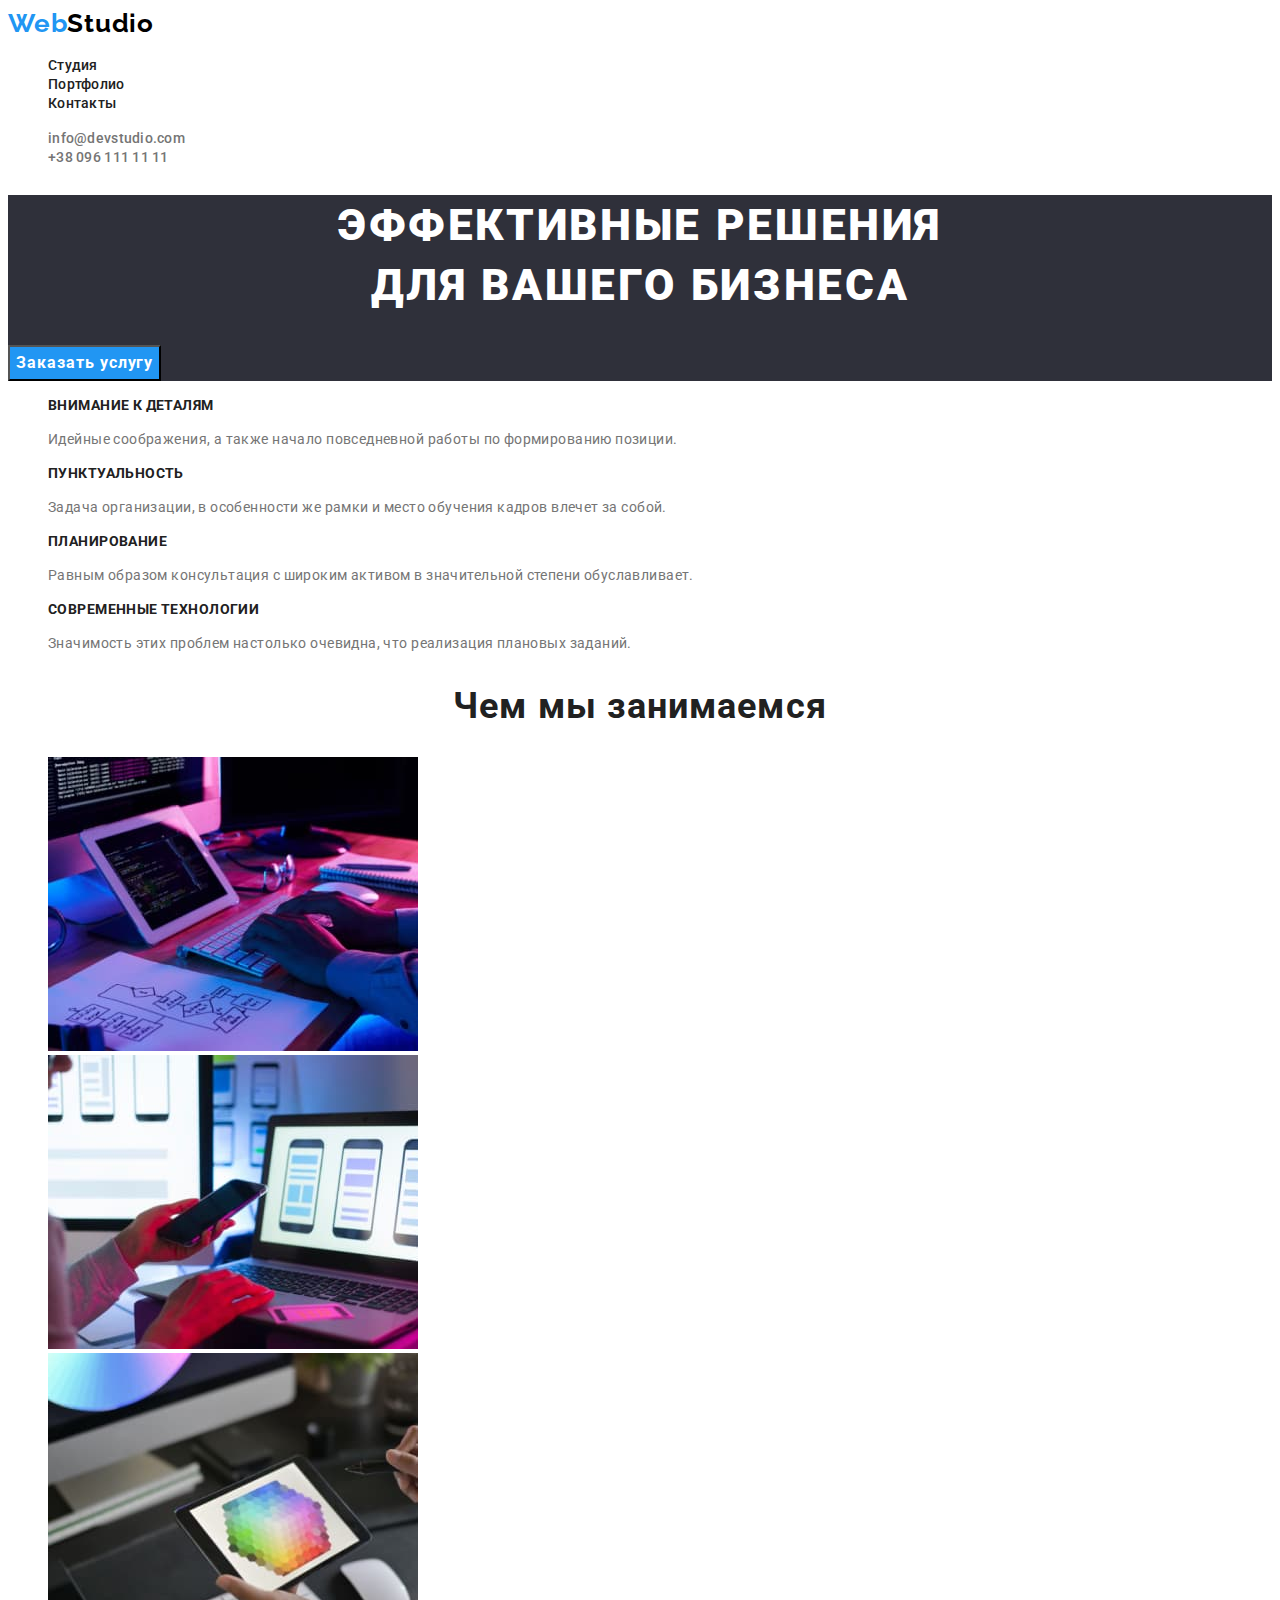
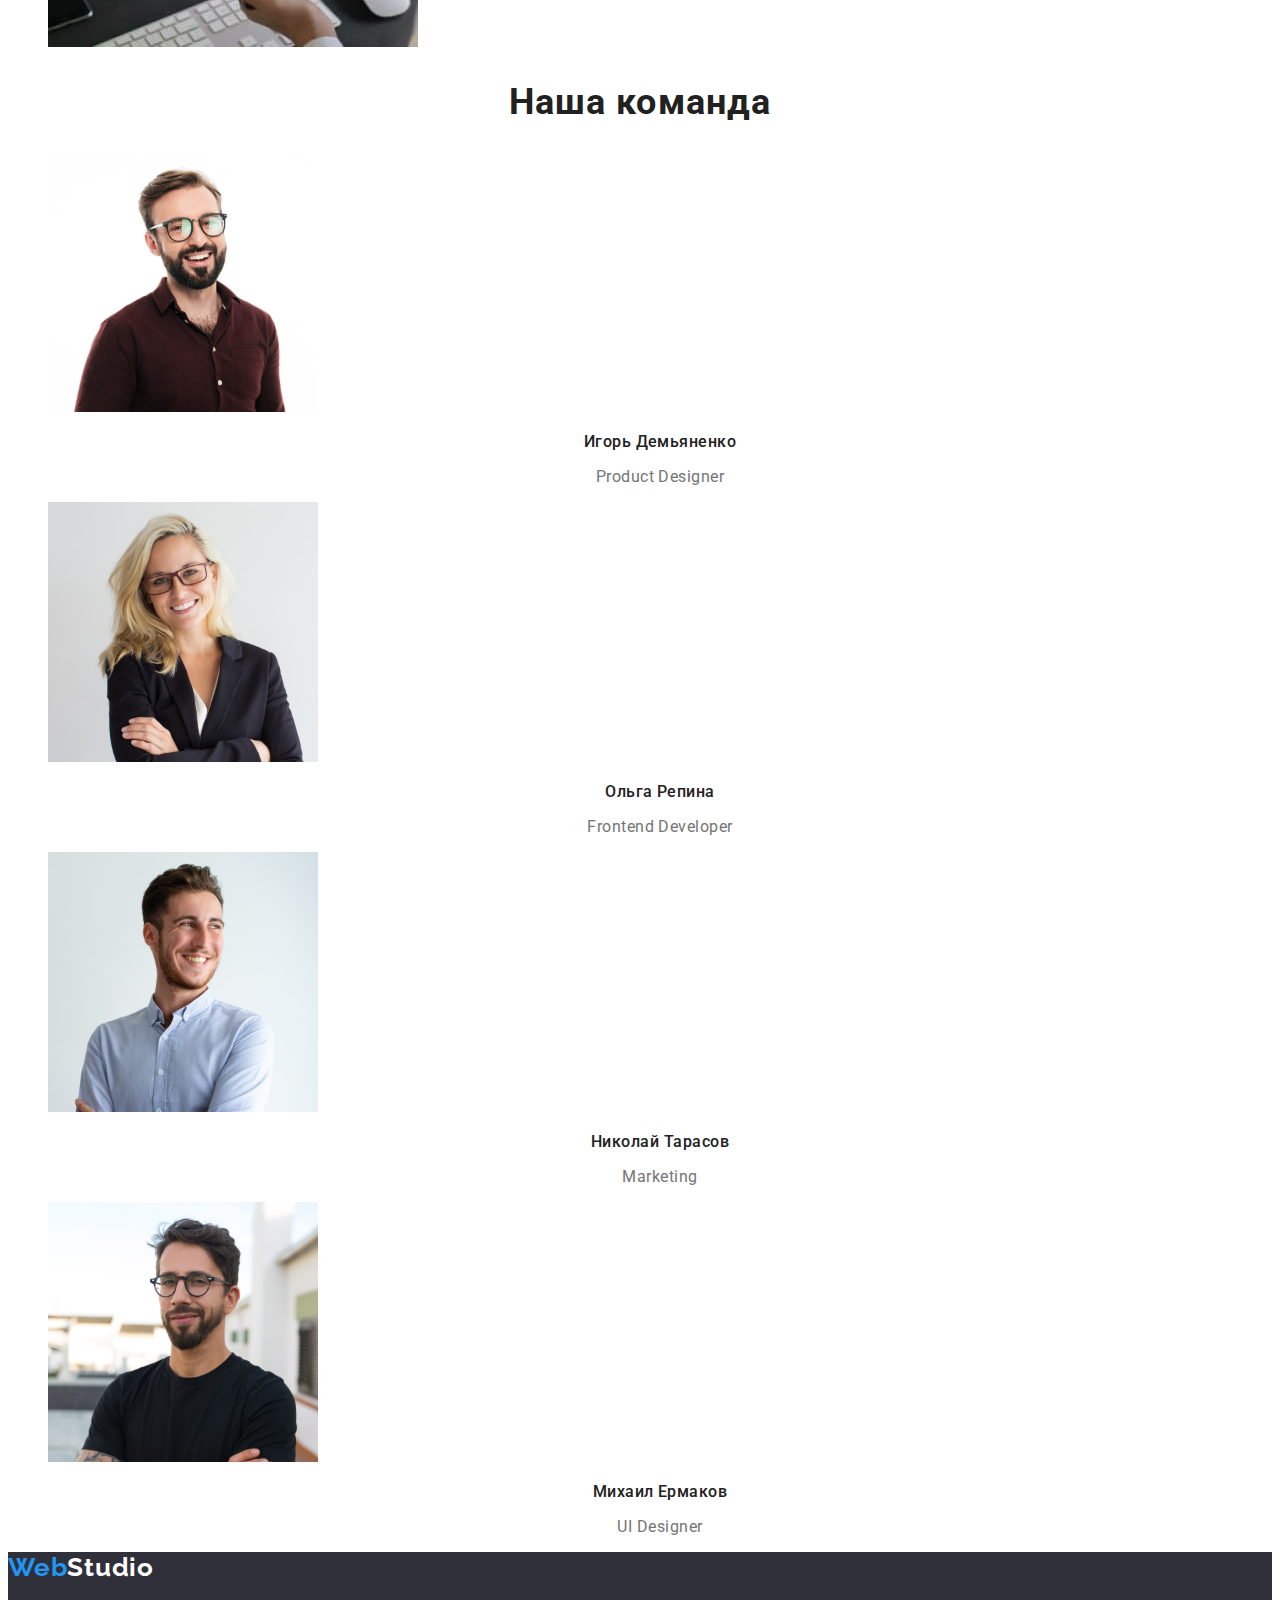
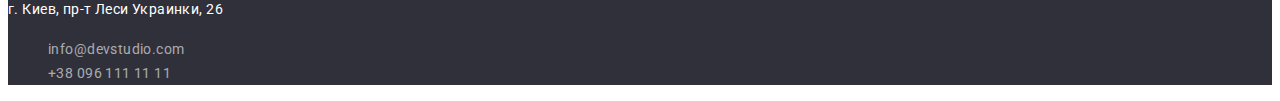
<file: index.html>
<!DOCTYPE html>
<html lang="ru">
  <head>
    <meta charset="UTF-8" />
    <meta http-equiv="X-UA-Compatible" content="IE=edge" />
    <meta name="viewport" content="width=device-width, initial-scale=1.0" />
    <title>Web Studio</title>
    <link rel="preconnect" href="https://fonts.googleapis.com" />
    <link rel="preconnect" href="https://fonts.gstatic.com" crossorigin />
    <link
      href="https://fonts.googleapis.com/css2?family=Raleway:wght@700&family=Roboto:wght@400;500;700;900&display=swap"
      rel="stylesheet"
    />
    <link rel="stylesheet" href="./css/style.css" />
  </head>
  <body>
    <!--Header-->
    <header>
      <!--Logo-->
      <a href="./index.html" class="logo-header-1"><span class="logo-header-2">Web</span>Studio</a>
      <!--Navigation-->
      <nav>
        <ul>
          <li>
            <a href="./index.html" class="navigation">Студия</a>
          </li>
          <li>
            <a href="./portfolio.html" class="navigation">Портфолио</a>
          </li>
          <li>
            <a href="" class="navigation">Контакты</a>
          </li>
        </ul>
      </nav>
      <!--Contacts-->
      <ul>
        <li>
          <a href="mailto:info@devstudio.com" class="navigation contacts">info@devstudio.com</a>
        </li>
        <li><a href="tel:+380961111111" class="navigation contacts">+38 096 111 11 11</a></li>
      </ul>
    </header>
    <!--Main section-->
    <main>
      <!--Hero-section-->
      <section class="hero-section">
        <h1 class="hero-title">Эффективные решения<br />для вашего бизнеса</h1>
        <button type="button" class="hero-btn">Заказать услугу</button>
      </section>
      <!--Skills-section-->
      <section>
        <ul>
          <li>
            <h3 class="skills-title">Внимание к деталям</h3>
            <p class="skills-description">
              Идейные соображения, а также начало повседневной работы по формированию позиции.
            </p>
          </li>
          <li>
            <h3 class="skills-title">Пунктуальность</h3>
            <p class="skills-description">
              Задача организации, в особенности же рамки и место обучения кадров влечет за собой.
            </p>
          </li>
          <li>
            <h3 class="skills-title">Планирование</h3>
            <p class="skills-description">
              Равным образом консультация с широким активом в значительной степени обуславливает.
            </p>
          </li>
          <li>
            <h3 class="skills-title">Современные технологии</h3>
            <p class="skills-description">
              Значимость этих проблем настолько очевидна, что реализация плановых заданий.
            </p>
          </li>
        </ul>
      </section>
      <!--Description-section-->
      <section>
        <h2 class="description-title">Чем мы занимаемся</h2>
        <ul>
          <li><img src="./images/img1.jpg" alt="разработка для ПК" width="370" /></li>
          <li><img src="./images/img2.jpg" alt="разработка для смартфонов" width="370" /></li>
          <li><img src="./images/img3.jpg" alt="разработка для планшетов" width="370" /></li>
        </ul>
      </section>
      <!--Command-section-->
      <section>
        <h2 class="command-title">Наша команда</h2>
        <ul>
          <li>
            <img src="./images/employee1.jpg" alt="Игорь Демьяненко" width="270" />
            <h3 class="command-name">Игорь Демьяненко</h3>
            <p class="command-position">Product Designer</p>
          </li>
          <li>
            <img src="./images/employee2.jpg" alt="Ольга Репина" width="270" />
            <h3 class="command-name">Ольга Репина</h3>
            <p class="command-position">Frontend Developer</p>
          </li>
          <li>
            <img src="./images/employee3.jpg" alt="Николай Тарасов" width="270" />
            <h3 class="command-name">Николай Тарасов</h3>
            <p class="command-position">Marketing</p>
          </li>
          <li>
            <img src="./images/employee4.jpg" alt="Михаил Ермаков" width="270" />
            <h3 class="command-name">Михаил Ермаков</h3>
            <p class="command-position">UI Designer</p>
          </li>
        </ul>
      </section>
    </main>
    <!--Footer-->
    <footer>
      <a href="./index.html" class="logo-footer-1">
        <span class="logo-footer-2">Web</span>Studio
      </a>
      <address>
        <p class="adress">г. Киев, пр-т Леси Украинки, 26</p>
        <ul>
          <li>
            <a href="mailto:info@devstudio.com" class="adress-contacts">info@devstudio.com</a>
          </li>
          <li><a href="tel:+380961111111" class="adress-contacts">+38 096 111 11 11</a></li>
        </ul>
      </address>
    </footer>
  </body>
</html>
</file>
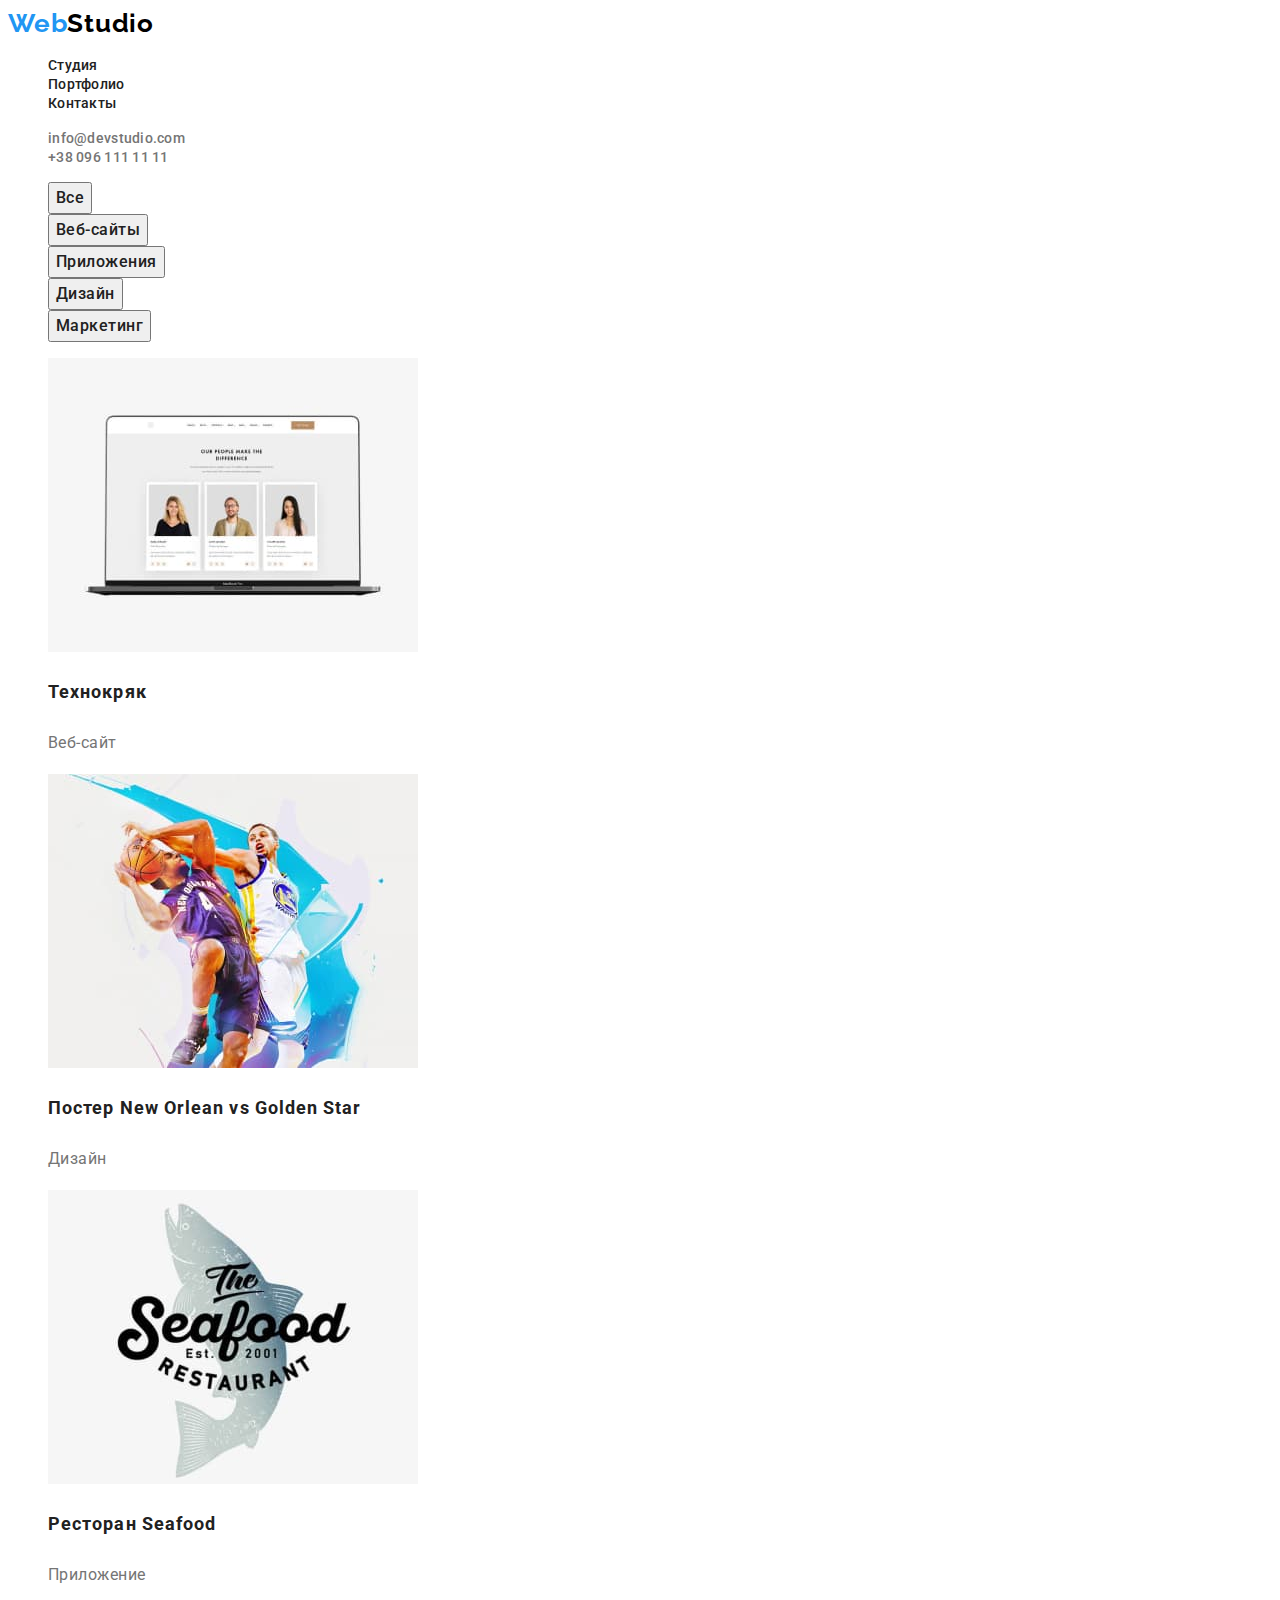
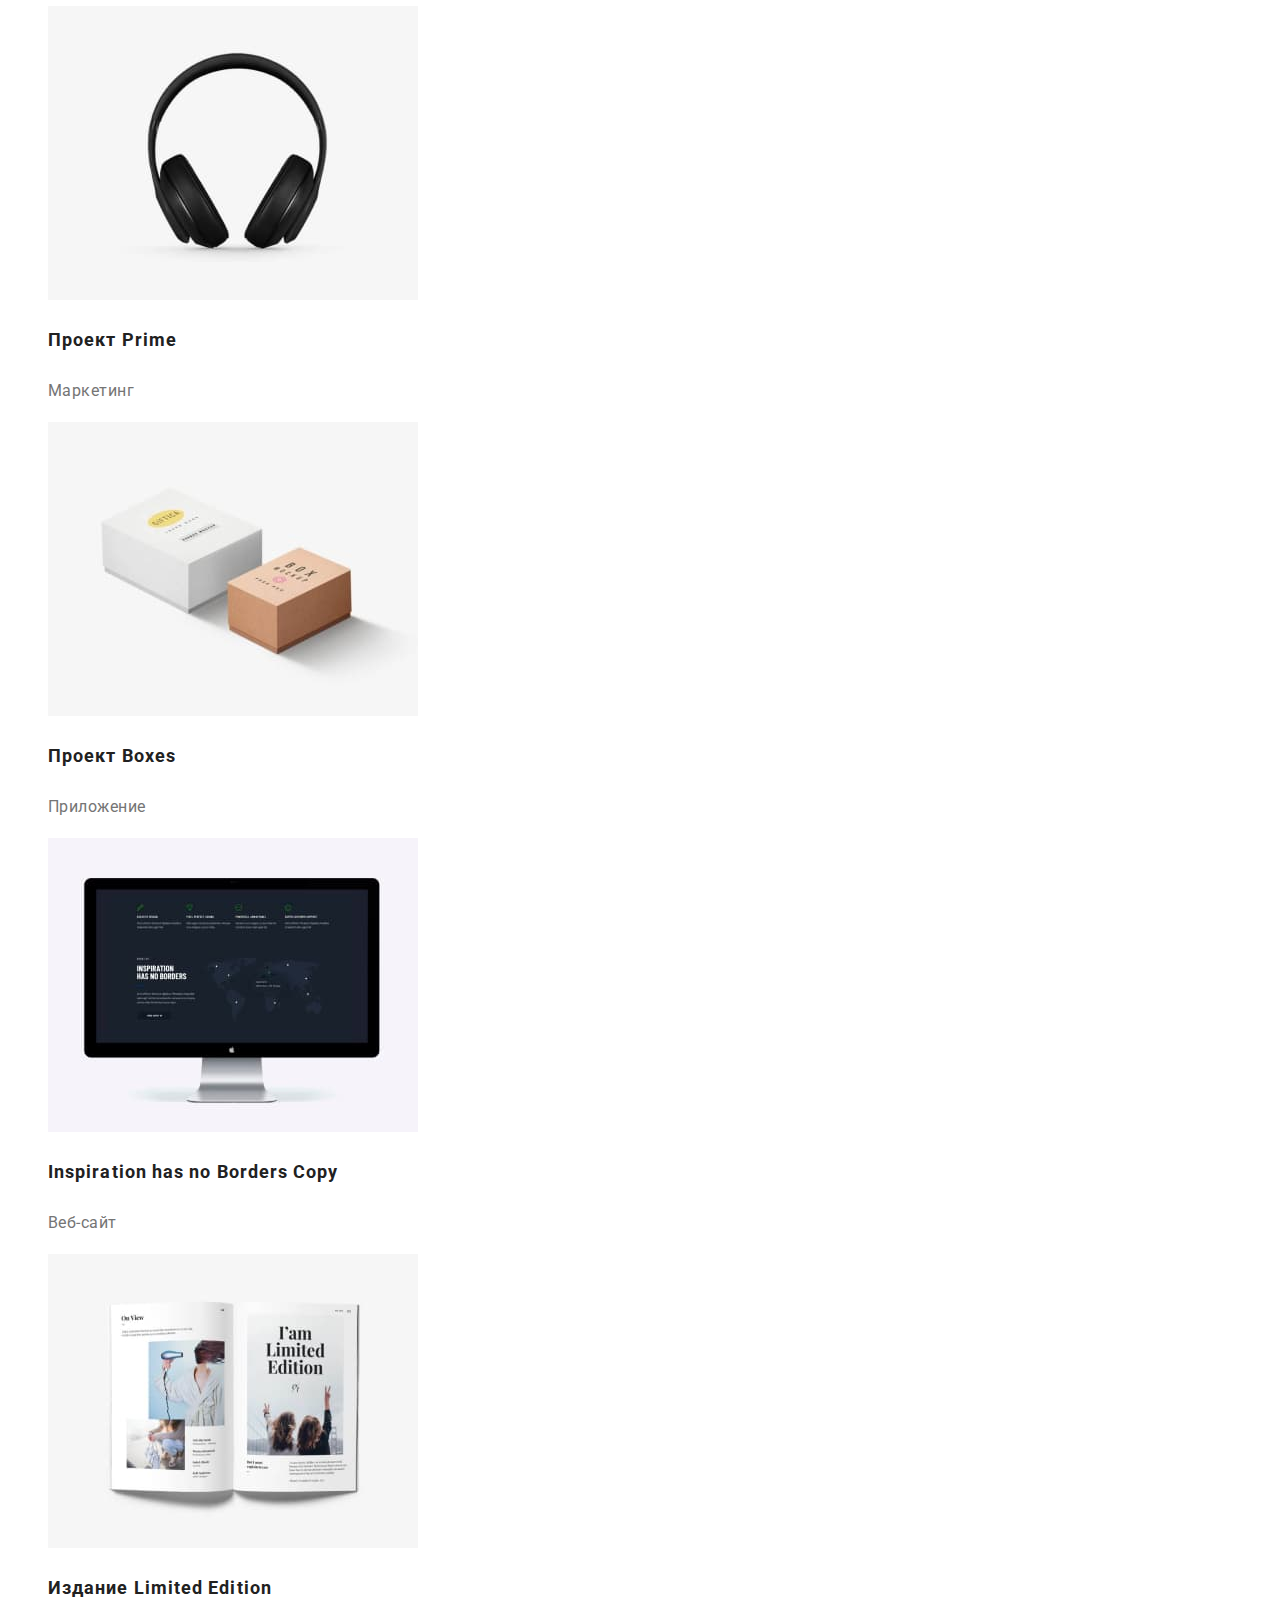
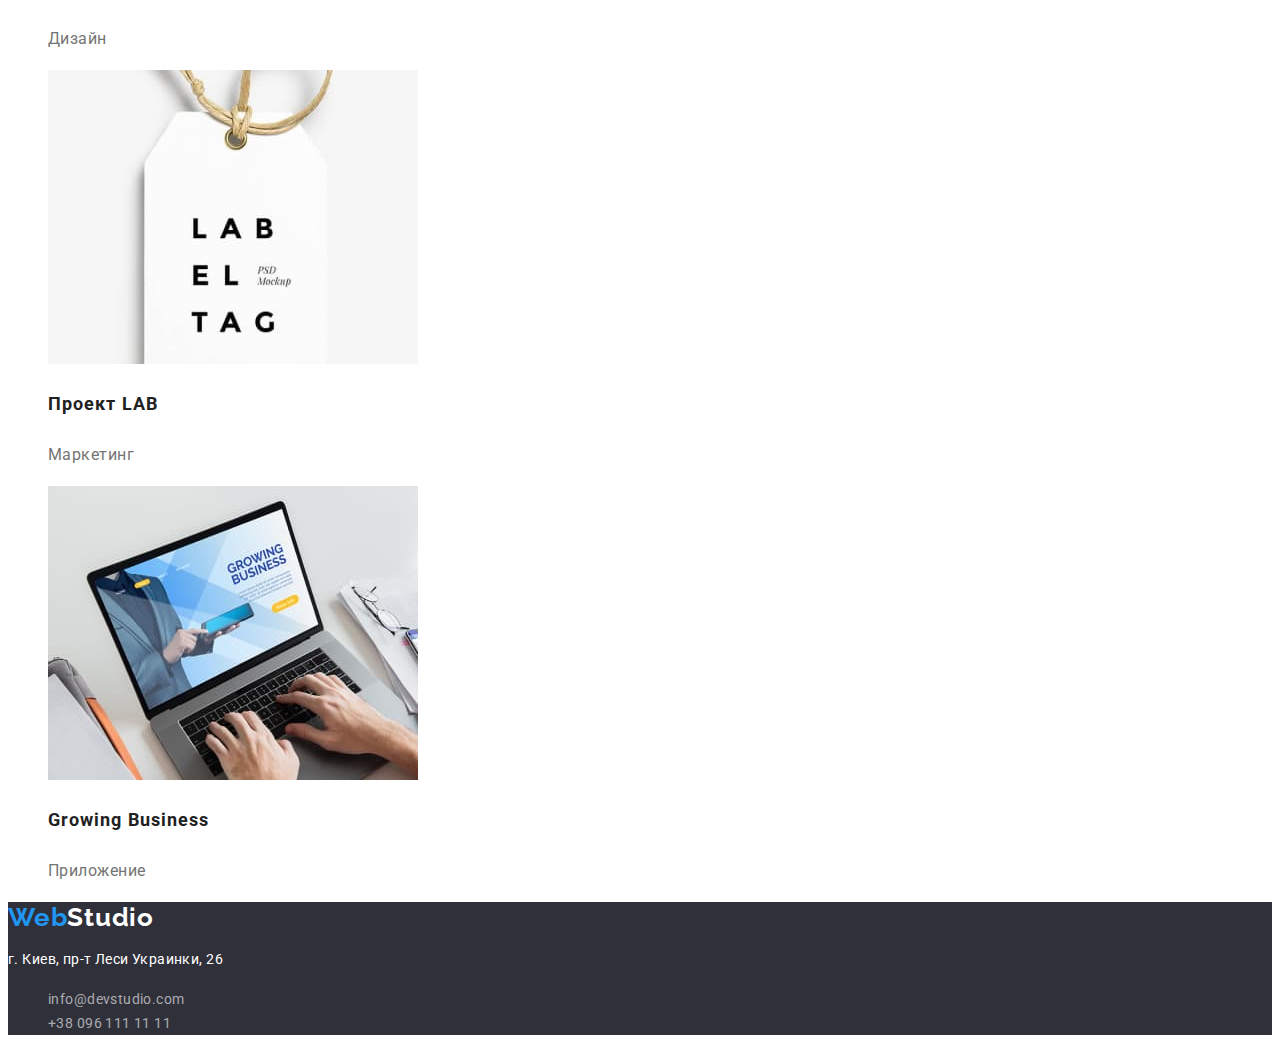
<file: portfolio.html>
<!DOCTYPE html>
<html lang="ru">
  <head>
    <meta charset="UTF-8" />
    <meta http-equiv="X-UA-Compatible" content="IE=edge" />
    <meta name="viewport" content="width=device-width, initial-scale=1.0" />
    <title>Web Studio</title>
    <link rel="preconnect" href="https://fonts.googleapis.com" />
    <link rel="preconnect" href="https://fonts.gstatic.com" crossorigin />
    <link
      href="https://fonts.googleapis.com/css2?family=Raleway:wght@700&family=Roboto:wght@400;500;700;900&display=swap"
      rel="stylesheet"
    />
    <link rel="stylesheet" href="./css/style.css" />
  </head>
  <body>
    <!--Header-->
    <header>
      <!--Logo-->
      <a href="./index.html" class="logo-header-1"><span class="logo-header-2">Web</span>Studio</a>
      <!--Navigation-->
      <nav>
        <ul>
          <li>
            <a href="./index.html" class="navigation">Студия</a>
          </li>
          <li>
            <a href="./portfolio.html" class="navigation">Портфолио</a>
          </li>
          <li>
            <a href="" class="navigation">Контакты</a>
          </li>
        </ul>
      </nav>
      <!--Contacts-->
      <ul>
        <li>
          <a href="mailto:info@devstudio.com" class="navigation contacts">info@devstudio.com</a>
        </li>
        <li><a href="tel:+380961111111" class="navigation contacts">+38 096 111 11 11</a></li>
      </ul>
    </header>
    <!--Main section-->
    <main>
      <section class="portfolio-navigation-section">
        <h2>Portfolio navigation</h2>
        <ul>
          <li><button type="button" class="portfolio-btn">Все</button></li>
          <li><button type="button" class="portfolio-btn">Веб-сайты</button></li>
          <li><button type="button" class="portfolio-btn">Приложения</button></li>
          <li><button type="button" class="portfolio-btn">Дизайн</button></li>
          <li><button type="button" class="portfolio-btn">Маркетинг</button></li>
        </ul>
      </section>
      <section class="portfolio-elements-section">
        <h2>Portfolio elements</h2>
        <ul>
          <li>
            <img src="./images/portfolio/img1.jpg" alt="" width="370" />
            <h3 class="portfolio-title">Технокряк</h3>
            <p class="portfolio-type">Веб-сайт</p>
          </li>
          <li>
            <img src="./images/portfolio/img2.jpg" alt="" width="370" />
            <h3 class="portfolio-title">Постер New Orlean vs Golden Star</h3>
            <p class="portfolio-type">Дизайн</p>
          </li>
          <li>
            <img src="./images/portfolio/img3.jpg" alt="" width="370" />
            <h3 class="portfolio-title">Ресторан Seafood</h3>
            <p class="portfolio-type">Приложение</p>
          </li>
          <li>
            <img src="./images/portfolio/img4.jpg" alt="" width="370" />
            <h3 class="portfolio-title">Проект Prime</h3>
            <p class="portfolio-type">Маркетинг</p>
          </li>
          <li>
            <img src="./images/portfolio/img5.jpg" alt="" width="370" />
            <h3 class="portfolio-title">Проект Boxes</h3>
            <p class="portfolio-type">Приложение</p>
          </li>
          <li>
            <img src="./images/portfolio/img6.jpg" alt="" width="370" />
            <h3 class="portfolio-title">Inspiration has no Borders Copy</h3>
            <p class="portfolio-type">Веб-сайт</p>
          </li>
          <li>
            <img src="./images/portfolio/img7.jpg" alt="" width="370" />
            <h3 class="portfolio-title">Издание Limited Edition</h3>
            <p class="portfolio-type">Дизайн</p>
          </li>
          <li>
            <img src="./images/portfolio/img8.jpg" alt="" width="370" />
            <h3 class="portfolio-title">Проект LAB</h3>
            <p class="portfolio-type">Маркетинг</p>
          </li>
          <li>
            <img src="./images/portfolio/img9.jpg" alt="" width="370" />
            <h3 class="portfolio-title">Growing Business</h3>
            <p class="portfolio-type">Приложение</p>
          </li>
        </ul>
      </section>
    </main>
    <!--Footer-->
    <footer>
      <a href="./index.html" class="logo-footer-1">
        <span class="logo-footer-2">Web</span>Studio
      </a>
      <address>
        <p class="adress">г. Киев, пр-т Леси Украинки, 26</p>
        <ul>
          <li>
            <a href="mailto:info@devstudio.com" class="adress-contacts">info@devstudio.com</a>
          </li>
          <li><a href="tel:+380961111111" class="adress-contacts">+38 096 111 11 11</a></li>
        </ul>
      </address>
    </footer>
  </body>
</html>
</file>
<file: css/style.css>
:root {
  --body-main-color: #212121;
  --footer-background-color: #2f303a;
  --logo-color-1: #000000;
  --logo-color-2: #2196f3;
  --logo-color-3: #ffffff;
  --header-hover-color: #2196f3;
  --contacts-color: #757575;
  --hero-background-color: #2f303a;
  --hero-title-color: #ffffff;
  --hero-btn-color: #ffffff;
  --hero-btn-background-color: #2196f3;
  --skills-description-color: #757575;
  --command-position-color: #757575;
  --portfolio-btn-hover-color: #ffffff;
  --portfolio-btn-background-color: #2196f3;
  --portfolio-type-color: #757575;
  --adress-color: #ffffff;
  --adress-contacts-color: rgba(255, 255, 255, 0.6);
}

body {
  font-family: 'Roboto', sans-serif;
  color: var(--body-main-color);
}

footer {
  background-color: var(--footer-background-color);
}

a {
  text-decoration: none;
  color: inherit;
}

li {
  list-style-type: none;
}

/*--------------------------header--------------------------*/

.logo-header-1,
.logo-header-2 {
  font-family: Raleway;
  font-weight: 700;
  font-size: 26px;
  line-height: calc(31 / 26);
  letter-spacing: 0.03em;
}

.logo-header-1 {
  color: var(--logo-color-1);
}

.logo-header-2 {
  color: var(--logo-color-2);
}

.navigation {
  font-family: Roboto;
  font-weight: 500;
  font-size: 14px;
  line-height: calc(16 / 14);
  letter-spacing: 0.02em;
}

.navigation:hover,
.navigation:focus,
.contacts {
  color: var(--header-hover-color);
}

.contacts {
  color: var(--contacts-color);
}

/*--------------------------hero-section--------------------------*/

.hero-section {
  background-color: var(--hero-background-color);
}

.hero-title {
  font-weight: 900;
  font-size: 44px;
  line-height: calc(60 / 44);
  text-align: center;
  letter-spacing: 0.06em;
  text-transform: uppercase;
  color: var(--hero-title-color);
}

.hero-btn {
  cursor: pointer;
  font-family: inherit;
  font-weight: 700;
  font-size: 16px;
  line-height: calc(30 / 16);
  align-items: center;
  text-align: center;
  letter-spacing: 0.06em;
  background-color: var(--hero-btn-background-color);
  color: var(--hero-btn-color);
}

.skills-title {
  font-size: 14px;
  line-height: calc(16 / 14);
  letter-spacing: 0.03em;
  text-transform: uppercase;
}

.skills-description {
  font-size: 14px;
  line-height: calc(24 / 14);
  letter-spacing: 0.03em;
  color: var(--skills-description-color);
}

.description-title {
  font-size: 36px;
  line-height: calc(42 / 36);
  text-align: center;
  letter-spacing: 0.03em;
}

.command-title {
  font-size: 36px;
  line-height: calc(42 / 36);
  text-align: center;
  letter-spacing: 0.03em;
}

.command-name {
  font-weight: 500;
  font-size: 16px;
  line-height: calc(19 / 16);
  text-align: center;
  letter-spacing: 0.03em;
}

.command-position {
  font-size: 16px;
  line-height: calc(19 / 16);
  text-align: center;
  letter-spacing: 0.03em;
  color: var(--command-position-color);
}

/*--------------------------portfolio--------------------------*/
.portfolio-navigation-section > h2 {
  display: none;
}

.portfolio-elements-section > h2 {
  display: none;
}

.portfolio-btn {
  font-family: inherit;
  font-weight: 500;
  font-size: 16px;
  line-height: calc(26 / 16);
  text-align: center;
  letter-spacing: 0.03em;
  color: inherit;
}

.portfolio-btn:focus,
.portfolio-btn:hover {
  cursor: pointer;
  background-color: var(--portfolio-btn-background-color);
  color: var(--portfolio-btn-hover-color);
}

.portfolio-title {
  font-size: 18px;
  line-height: calc(36 / 18);
  letter-spacing: 0.06em;
}

.portfolio-type {
  font-size: 16px;
  line-height: calc(30 / 16);
  letter-spacing: 0.03em;
  color: var(--portfolio-type-color);
}

/*--------------------------footer--------------------------*/

.logo-footer-1,
.logo-footer-2 {
  font-family: Raleway;
  font-weight: 700;
  font-size: 26px;
  line-height: calc(31 / 26);
  letter-spacing: 0.03em;
}

.logo-footer-1 {
  color: var(--logo-color-3);
}

.logo-footer-2 {
  color: var(--logo-color-2);
}
.adress {
  font-family: 'Roboto', sans-serif;
  font-style: normal;
  font-size: 14px;
  line-height: calc(24 / 14);
  letter-spacing: 0.03em;
  color: var(--adress-color);
}

.adress-contacts {
  font-style: normal;
  font-size: 14px;
  line-height: calc(24 / 14);
  letter-spacing: 0.03em;
  color: var(--adress-contacts-color);
}
</file>
